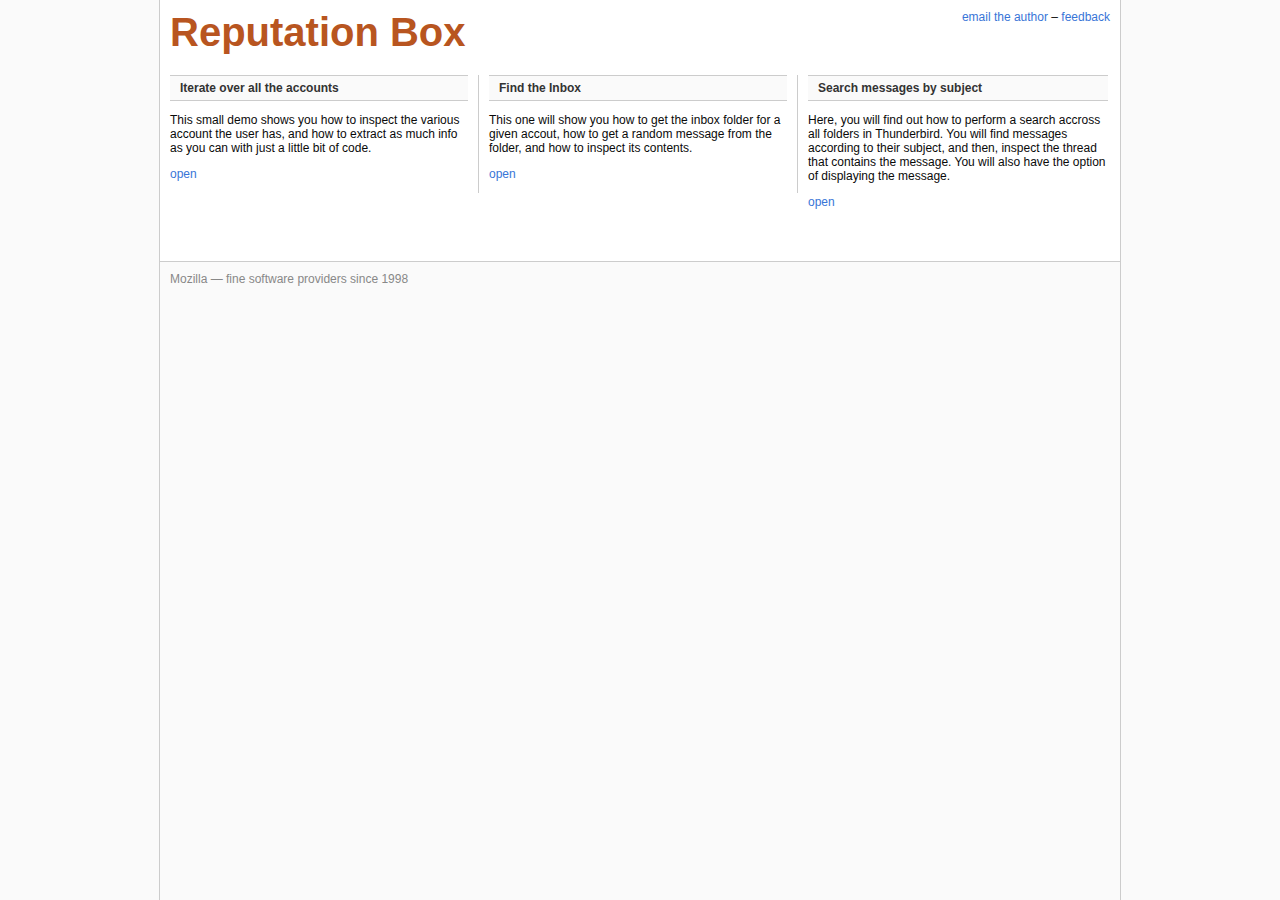
<file: content/index.html>
<!DOCTYPE html>
<html xmlns:xul="http://www.mozilla.org/keymaster/gatekeeper/there.is.only.xul">

<head>
  <title>Reputation Box</title>
  <meta charset="utf8">
  <link rel="stylesheet" href="style.css" type="text/css" media="screen">
  <link rel="shortcut icon" href="chrome://rsstab/skin/icon.png">
  <script type="application/javascript;version=1.8">

    const Ci = Components.interfaces;
    const Cc = Components.classes;
    const Cu = Components.utils;
    const Cr = Components.results;

    // Don't be subtle.
    Cu.import("resource://gre/modules/XPCOMUtils.jsm"); // for generateQI
    Cu.import("resource://gre/modules/PluralForm.jsm");
    Cu.import("resource://gre/modules/Services.jsm"); // https://developer.mozilla.org/en/JavaScript_code_modules/Services.jsm
    Cu.import("resource:///modules/mailServices.js"); // bug 629462
    Cu.import("resource:///modules/StringBundle.js"); // for StringBundle
    Cu.import("resource:///modules/templateUtils.js"); // for makeFriendlyDateAgo
    Cu.import("resource:///modules/iteratorUtils.jsm"); // for toXPCOMArray
    Cu.import("resource:///modules/gloda/utils.js");
    Cu.import("resource:///modules/gloda/mimemsg.js");
    Cu.import("resource:///modules/gloda/connotent.js"); // for mimeMsgToContentSnippetAndMeta

    Cu.import("resource://demo/stdlib/msgHdrUtils.js");
    Cu.import("resource://demo/stdlib/compose.js");
    Cu.import("resource://demo/stdlib/send.js");
    Cu.import("resource://demo/stdlib/misc.js");

    // Adding a messenger lazy getter to the MailServices even though it's not a service
    XPCOMUtils.defineLazyGetter(MailServices, "messenger", function () {
      return Cc["@mozilla.org/messenger;1"].createInstance(Ci.nsIMessenger);
    });

    function openTab(aUrl) {
      let tabmail = getMail3Pane().document.getElementById("tabmail");
      tabmail.openTab("chromeTab", { chromePage: aUrl });
    }
  </script>
</head>

<body>

<div class="wrapper clearfix">
  <div id="header" class="row">
    <div class="c4">
      <h1 style="display: inline-block">Reputation Box</h1>
    </div>
    <div class="c2 right">
      <a href="mailto:jonathan.protzenko+mozcamp@gmail.com" id="subscribe">email the author</a>
      –
      <a href="https://groups.google.com/forum/#!forum/mozilla-labs">feedback</a>
    </div>
  </div>
  
  <div id="feeds" class="clearfix">
  
    <div class="listRow row">
      <div class="listContainer c2 border">
        <h2>Iterate over all the accounts</h2>
        <div class="d1">
          <p>
            This small demo shows you how to inspect the various account the user
            has, and how to extract as much info as you can with just a little bit
            of code.
          </p>
          <p>
            <a href="javascript:" onclick="openTab('chrome://demo/content/demo1.html');">open</a>
          </p>
        </div>
      </div>
      <div class="listContainer c2 border">
        <h2>Find the Inbox</h2>
        <div class="d1">
          <p>
            This one will show you how to get the inbox folder for a given
            accout, how to get a random message from the folder, and how to
            inspect its contents.
          </p>
          <p>
            <a href="javascript:" onclick="openTab('chrome://demo/content/demo4.html');">open</a>
          </p>
        </div>
      </div>
      <div class="listContainer c2">
        <h2>Search messages by subject</h2>
        <div class="d1">
          <p>
            Here, you will find out how to perform a search accross all folders
            in Thunderbird. You will find messages according to their subject,
            and then, inspect the thread that contains the message. You will
            also have the option of displaying the message.
          </p>
          <p>
            <a href="javascript:" onclick="openTab('chrome://demo/content/demo3.html');">open</a>
          </p>
        </div>
      </div>
    </div>
     
  </div>
  
  <div id="footer" class="row">
    <div class="c6">Mozilla — fine software providers since 1998</div>
  </div>
  
</div>

</body>
</html>
</file>
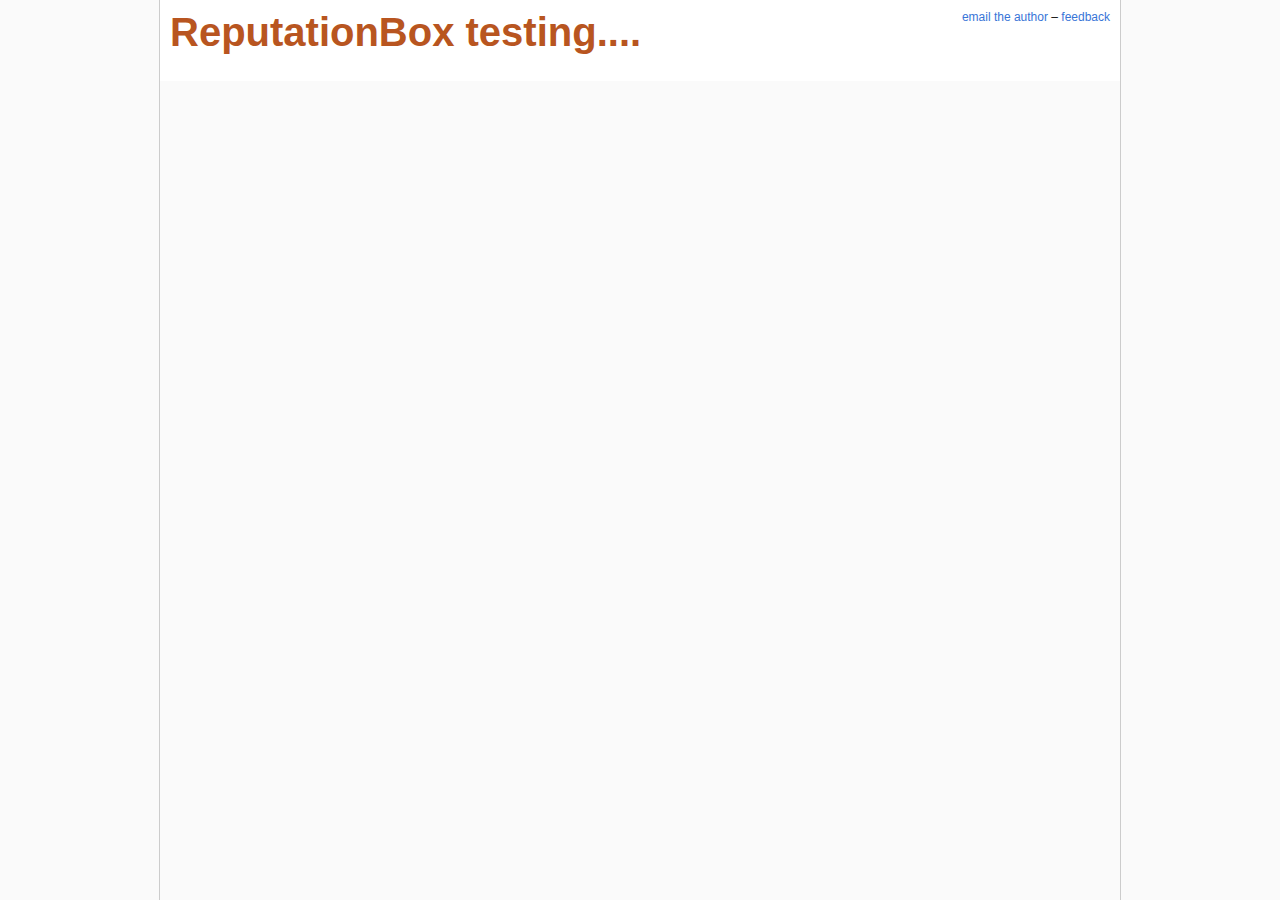
<file: content/demo4.html>
<!DOCTYPE html>
<html
	xmlns:xul="http://www.mozilla.org/keymaster/gatekeeper/there.is.only.xul">

<head>
<title>Reputation Test</title>
<meta charset="utf8">
<link rel="stylesheet" href="style.css" type="text/css" media="screen">
<link rel="shortcut icon" href="chrome://rsstab/skin/icon.png">
<script src="js/jquery-1.5.min.js" type="text/javascript"
	charset="utf-8"></script>
<script type="text/javascript" src="js/jquery.tmpl.js"></script>
  <script type="application/javascript;version=1.8">

    const Ci = Components.interfaces;
    const Cc = Components.classes;
    const Cu = Components.utils;
    const Cr = Components.results;

    // Don't be subtle.
    Cu.import("resource://gre/modules/XPCOMUtils.jsm"); // for generateQI
    Cu.import("resource://gre/modules/PluralForm.jsm");
    Cu.import("resource://gre/modules/Services.jsm"); // https://developer.mozilla.org/en/JavaScript_code_modules/Services.jsm
    Cu.import("resource:///modules/mailServices.js"); // bug 629462
    Cu.import("resource:///modules/StringBundle.js"); // for StringBundle
    Cu.import("resource:///modules/templateUtils.js"); // for makeFriendlyDateAgo
    Cu.import("resource:///modules/iteratorUtils.jsm"); // for toXPCOMArray
    Cu.import("resource:///modules/gloda/utils.js");
    Cu.import("resource:///modules/gloda/mimemsg.js");
    Cu.import("resource:///modules/gloda/connotent.js"); // for mimeMsgToContentSnippetAndMeta
    Cu.import("resource:///modules/gloda/public.js");

    Cu.import("resource://demo/stdlib/msgHdrUtils.js");
    Cu.import("resource://demo/stdlib/compose.js");
    Cu.import("resource://demo/stdlib/send.js");
    Cu.import("resource://demo/stdlib/misc.js");
    
    // Adding a messenger lazy getter to the MailServices even though it's not a service
    XPCOMUtils.defineLazyGetter(MailServices, "messenger", function () {
      return Cc["@mozilla.org/messenger;1"].createInstance(Ci.nsIMessenger);
    });

    function openTab(aUrl) {
      let tabmail = getMail3Pane().document.getElementById("tabmail");
      tabmail.openTab("chromeTab", { chromePage: aUrl });
    }

    // Have more fun and read http://mxr.mozilla.org/comm-central/source/mailnews/base/public/nsIMsgAccount.idl
    $(document).ready(function () {
      let accounts = [x for each
        (x in fixIterator(MailServices.accounts.accounts, Ci.nsIMsgAccount))]
        .filter(function (x) x.incomingServer);

      // http://mxr.mozilla.org/comm-central/source/mailnews/base/public/nsIMsgIncomingServer.idl
      let server = accounts[0].incomingServer;
      // http://mxr.mozilla.org/comm-central/source/mailnews/base/public/nsIMsgFolder.idl
      let folder = server.rootFolder;
      var str = "[root folder]\n";
      let inbox;
      let browseFolders = function (indent, folder) {
        let isInbox = folder.getFlag(Ci.nsMsgFolderFlags.Inbox);
        if (isInbox)
        inbox = folder;
        
        //added by dileepa
        if(folder.prettiestName == "REPUTATIONBOX"){
        	str += "FOUND REPBOX!!! \n";
        	  let repubox = folder;
  			for each (let aMessageHeader in fixIterator(repubox.msgDatabase.EnumerateMessages(), Ci.nsIMsgDBHdr)){

  			  	let messenger = Components.classes["@mozilla.org/messenger;1"]
                  	        	.createInstance(Components.interfaces.nsIMessenger);
    			  	let listener = Components.classes["@mozilla.org/network/sync-stream-listener;1"]
                            		.createInstance(Components.interfaces.nsISyncStreamListener);
    				let uri = aMessageHeader.folder.getUriForMsg(aMessageHeader);
    				messenger.messageServiceFromURI(uri).streamMessage(uri, listener, null, null, false, "");
    				let folder = aMessageHeader.folder;
    				let messageBody = folder.getMsgTextFromStream(listener.inputStream,
                                       aMessageHeader.Charset,
                                       65536,
                                       32768,
                                       false,
                                       true,
                                       { });
    				let jsonInput = "'" + messageBody + "'"; 
    				//array of reputation objects
    				let reputationArrayObject = JSON.parse(messageBody);
    				
    			//done only for the first object, need to iterate this logic	
  				str += "  the reputation box message body:" + reputationArrayObject.reputation[0].id  
  				+ " : " + reputationArrayObject.reputation[0].subject + "\n";
  				
  				var currentEmailId = reputationArrayObject.reputation[0].id;
  				var currentEmailSubject = reputationArrayObject.reputation[0].subject;
				
  				let query = Gloda.newQuery(Gloda.NOUN_MESSAGE);
  		        query.subjectMatches(reputationArrayObject.reputation[0].subject);
  		        let myListener = {
  		          /* called when new items are returned by the database query or freshly indexed */
  		          onItemsAdded: function myListener_onItemsAdded(aItems, aCollection) {
  		          },
  		          /* called when items that are already in our collection get re-indexed */
  		          onItemsModified: function myListener_onItemsModified(aItems, aCollection) {
  		          },
  		          /* called when items that are in our collection are purged from the system */
  		          onItemsRemoved: function myListener_onItemsRemoved(aItems, aCollection) {
  		          },
  		          /* called when our database query completes */
  		          onQueryCompleted: function myListener_onQueryCompleted(aCollection) {
  		        	let items = aCollection.items;
  		        	
  		        	alert("items count :  " + items.length);
  		        	try {
  						while(msg=items.pop()){
  							alert(msg.headerMessageID + " : " + msg.subject);
  							let msgId = "<"+msg.headerMessageID+">";
  							//if (msgId == currentEmailId){
  							if (msgId == "<CADTh=Fn5gm-vByTWSzOZT=hJVSoCwbuDA23bJ4HQy2FA08ze5Q@mail.gmail.com>"){	
  								//if this is the correct email, set the reputation property
  								let message = msg.folderMessage;
  								alert("correct message : " + message.subject);
  								message.setProperty("reputation_score", "test score");
  								break;
  							}
  							
  							
  						}
  					} catch (e) {
  						
  					}	
  		        	  
  		          }
  		        };
  		        let collection = query.getCollection(myListener);
  		        
  		        
  		       	
  			}
        }
        //str += indent + folder.prettiestName + (isInbox ? " *" : "") + "\n";
        if (folder.hasSubFolders)
          for each (let folder in fixIterator(folder.subFolders, Ci.nsIMsgFolder))
            browseFolders(indent + "  ", folder);
      };
      
      
      browseFolders("  ", folder);

      let i = 0;
      let messages = [];
      // http://mxr.mozilla.org/comm-central/source/mailnews/base/public/nsIMsgHdr.idl
      let lastMsgHdr = null;
      for each (let msgHdr in fixIterator(inbox.msgDatabase.EnumerateMessages(), Ci.nsIMsgDBHdr)) {
        if (++i >= 10 && lastMsgHdr != null)
          break;
        
        messages.push({
          author: msgHdr.mime2DecodedAuthor,
          subject: msgHdr.mime2DecodedSubject,
          date: new Date(msgHdr.date/1000),
        });

        if (msgHdr.flags & Ci.nsMsgMessageFlags.Attachment)
          lastMsgHdr = msgHdr;
      }

      let data = {
        accountName: accounts[0].incomingServer.rootFolder.prettiestName,
        str: str,
        messages: messages,
      };
      MsgHdrToMimeMessage(lastMsgHdr, this, function (aMsgHdr, aMimeMsg) {
        data.lastMsgHdr = {
          received: aMimeMsg.get("received"),
          attachmentNames: [x.name + " (" +
          MailServices.messenger.formatFileSize(x.size)+")" for each ([, x] in
            Iterator(aMimeMsg.allUserAttachments))],
        };
        $("#theTemplate").tmpl(data).appendTo($(".main"));
      }, true, { partsOnDemand: true });
    });
  </script>
</head>

<body>

<script id="theTemplate" type="text/x-jquery-tmpl">
  <h2>Listing the contents of ${accountName}</h2>
  <div style="background-color: white; padding: 1em; border-bottom: 1px solid gray;">
    <pre>
		${str}
    </pre>
  </div>
</script>

	<div class="wrapper clearfix">
		<div id="header" class="row">
			<div class="c4">
				<h1 style="display: inline-block">ReputationBox testing....</h1>
			</div>
			<div class="c2 right">
				<a href="mailto:dileepajayakody@gmail.com" id="subscribe">email
					the author</a> – <a
					href="https://groups.google.com/forum/#!forum/mozilla-labs">feedback</a>
			</div>
		</div>

		<div id="feeds" class="main clearfix">
			<div style="background-color: white; padding: 1em;">&nbsp;</div>

		</div>

	</div>

</body>
</html>
</file>
<file: content/style.css>
* {
  margin: 0;
  border: 0;
  -moz-box-sizing: border-box;
  -webkit-box-sizing: border-box;
}

html,
body {
  min-height: 100%;
  height: 100%;
  margin: 0;
  padding: 0;
}

body {
  font-family: "helvetica neue", helvetica, arial, sans-serif;
  font-size: 12px;
  color: #0A0A0A;
  background-color: #fafafa;
}

a, label {
  color: #3875D7;
  text-decoration: none;
  cursor: pointer;
}

p {
  margin: 1em 0;
}

a:hover, label:hover {
  text-decoration: underline;
}

.right {
  text-align: right;
}

.row {
  width: 100%;
  padding: 10px 0;
  float: left;
  position: relative;
  display: block;
}

.c1,
.c2,
.c3,
.c4,
.c5,
.c6 {
  display: inline-block;
  min-height: 1px;
  float: left;
  padding: 0 10px;
  -moz-box-sizing: content-box;
  -webkit-box-sizing: content-box; 
  margin-bottom: 20px;
}

.c1 {
  width: 140px;
}

.c2 {
  width: 300px;
}

.c3 {
  width: 460px;
}

.c4 {
  width: 620px;
}

.c5 {
  width: 780px;
}

.c6 {
  width: 940px;
}

.wrapper {
  width: 962px;
  border-left: 1px solid #ccc;
  border-right: 1px solid #ccc;
  margin: 0 auto;
  min-height: 100%;
  background-color: #fff;
  background-color: #fafafa;
}

#header {
  width: 100%;
  padding: 10px 0 0 0!important;
  background-color: #fff;
}

#header h1 {
  font-size: 40px;
  font-family: 'Pacifico', arial, serif;
  color: #B85520;
}

#header > div {
  margin-bottom: 0;
}

.status {
  color: #888;
}

.status img {
  vertical-align: bottom;
}

h2 {
  font-size: 12px;
  background-color: #fafafa;
  border: 1px solid #ccc;
  color: #888;
  padding: 5px 10px;
  -moz-border-radius: 5px 5px 0 0;
  -webkit-border-radius: 5px 5px 0 0;
}

h2 > img /* favicon */ {
  vertical-align: text-top;
  margin-right: 8px;
  height: 16px;
  width: 16px;
}

.feedTitle span {
  float: right;
}

.feedTitle span img {
  cursor: pointer;
  display: none;
  vertical-align: middle;
}

.hasUnread .feedTitle span img {
  display: inline;
}

.graph {
  border-top: 1px solid #ccc;
  border-bottom: 1px solid #ccc;
  background-color: #F2F7FA;
  -moz-box-shadow: 0 0 2px #CCD8E3 inset;
  -webkit-box-shadow: 0 0 2px #CCD8E3 inset;
}

#comment_pattern,
#keyword_pattern {
  width: 100%;
  text-align: center;
  padding: 9px;
  height: 200px;
  border-width: 1px;
  border-style: solid;
  border-color: #ccc #CCD8E3 #CCD8E3;
  background-color: #fff;
  -moz-border-radius: 0 0 5px 5px;
  -webkit-border-radius: 0 0 5px 5px;
  position: relative;
  -moz-box-shadow: 0 2px 2px -2px #CCD8E3;
  -webkit-box-shadow: 0 2px 2px -2px #CCD8E3;
}

img.centered {
  top: 50%;
  left: 50%;
  margin-top: -8px;
  margin-left: -8px;
  position: absolute;
}

#tag_cloud {
  overflow: auto;
  height: auto;
  color: #333;
  min-height: 100px;
  padding: 10px;
}

/*
.graph #comment_pattern svg g:last-child {
  display: none; 
}*/

.legend {
  font-size: 12px;
  margin: 0;
  background-color: #fafafa;
  border-width: 1px 1px 0 1px;
  border-style: solid;
  border-color: #CCD8E3;
  -moz-border-radius: 5px 5px 0 0;
  -webkit-border-radius: 5px 5px 0 0;
  padding: 5px 10px;
  width: 100%;
  font-weight: bold;
  color: #333;
}

.legend #n_comments {
  color: #3875D7;
}

.d1,.d2,.d3,.d4,.d5 {
  background-color: #fff;
}

#feeds .row.listRow,
.row.tags {
  background-color: #fff;
  border-bottom: 1px solid #ccc;
  padding: 20px 0;
}

.row.tags .legend {
  border-width: 1px 0;
  border-color: #ccc;
  -moz-border-radius: 0;
  -webkit-border-radius: 0;
}

#feeds .listContainer {
  min-height: 100px;
  background-color: #fff;
}

#feeds .listContainer.border.c2 {
  border-width: 0 1px 0 0;
  border-style: solid;
  border-color: #ccc;
  width: 298px;
}

#feeds .listContainer.border.c2:nth-child(3n+3) {
  border-width: 0;
}

#feeds .listContainer.border.c2:last-child {
  border-width: 0;
}

#feeds .listContainer h2 {
  font-size: 12px;
  background-color: #fafafa;
  border-color: #ccc;
  border-width: 1px 0;
  border-style: solid;
  color: #333;
  padding: 5px 10px;
  -moz-border-radius: 0;
  -webkit-border-radius: 0
}

#feeds .listContainer li.unread label {
  font-weight: bold;
}

#feeds ol {
  margin: 0;
  padding: 0;
  list-style-type: none;
  min-height: 100px;
  position: relative;
  -moz-border-radius: 0 0 5px 5px;
  -webkit-border-radius: 0 0 5px 5px;
}

#feeds ol li {
  padding: 10px;
  background-color: #fff;
  border-bottom: 1px solid #f2f2f2;
  overflow: hidden;
}

#feeds ol li:last-child {
  border-bottom: none;
}

#feeds ol li:nth-child(2n) {
  background-color: #fafafa;
}

#feeds ol li span {
  color: #888;
  font-size: 11px;
  display: block;
}

.unreadCount {
  text-align: right;
  font-style: italic;
  margin-top: .8em;
  font-size: 10px;
}

#footer {
  color: #888;
}

.clearfix:after {
  content: ".";
  display: block;
  clear: both;
  visibility: hidden;
  line-height: 0;
  height: 0;
}
 
html[xmlns] .clearfix {
  display: block;
}
 
* html .clearfix {
  height: 1%;
}
</file>
